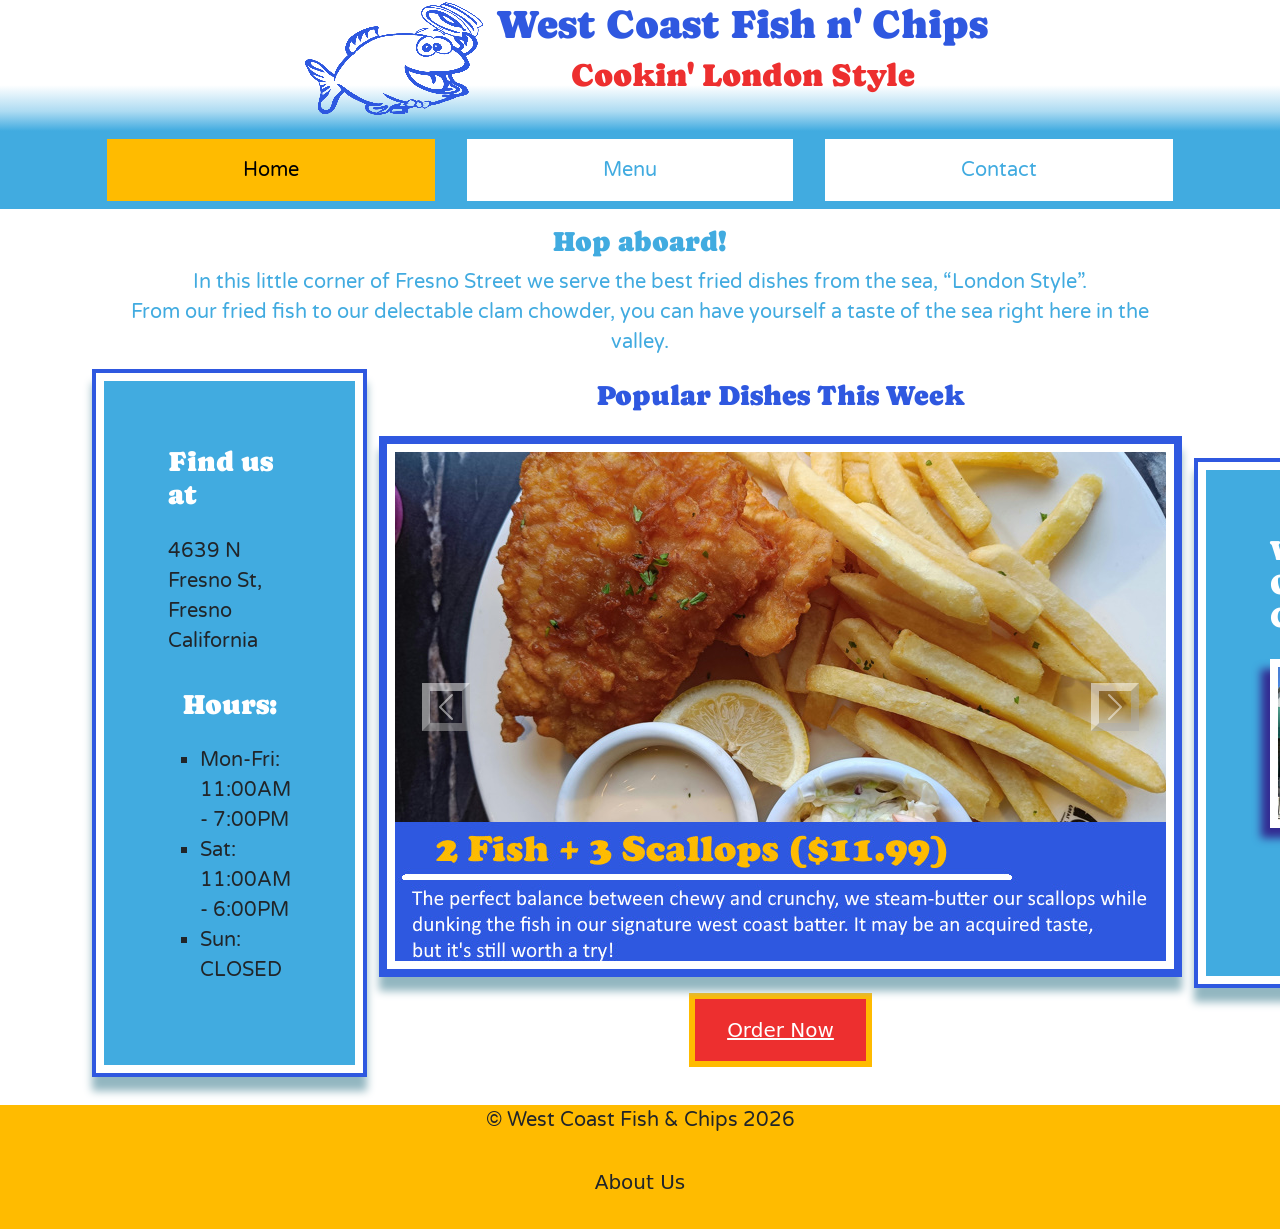
<file: index.html>
<!DOCTYPE html>
<html lang="en">
<head>
 <meta name="viewport" content="width=device-width, initial-scale=1">
  <!-- Bootstrap Style Link -->
<link href="https://cdn.jsdelivr.net/npm/bootstrap@5.3.3/dist/css/bootstrap.min.css" rel="stylesheet">
<!-- Google Font Link-->
<link rel="preconnect" href="https://fonts.googleapis.com">
<link rel="preconnect" href="https://fonts.gstatic.com" crossorigin>
<link href="https://fonts.googleapis.com/css2?family=Caprasimo&family=Varela+Round&display=swap" rel="stylesheet">
<!-- My Style Sheet -->
<link href="styles/styles_master.css" rel="stylesheet">
<link href="styles/styles_index.css" rel="stylesheet">
<title>Welcome to West Coast Fish n' Chips!</title>
</head>
<body>
<header>
<!-- Restauraunt Title-->
<img src="img/logo-sm.png" class="wcfc_fish">
<div class="wcfc_logo_title">
<h1 class="wcfc_title">West Coast Fish n' Chips</h1>
<h2 class="wcfc_sub_title">Cookin' London Style</h2>
</div>
</header>
<!-- Navigation Bar -->
<nav class="navbar navbar-expand-lg bg-body-tertiary wcfc_nav_base">
  <div class="container-fluid">
  <button class="navbar-toggler" type="button" data-bs-toggle="collapse" data-bs-target="#navbarSupportedContent" aria-controls="navbarSupportedContent" aria-expanded="false" aria-label="Toggle navigation">
      <span class="navbar-toggler-icon"></span>
    </button>
    <div class="collapse navbar-collapse wcfc_nav_container" id="navbarSupportedContent">
	<a href="#wcfc_order_btn" class="skip">Skip to Order!</a>
      <ul class="navbar-nav mb-2 mb-lg-0 wcfc_nav_select">
        <li>
          <a class="nav-link active wcfc_nav_link" href="index.html" aria-current="page">Home</a>
        </li>
        <li>
          <a class="nav-link wcfc_nav_link" href="menu.html">Menu</a>
        </li>
		<li>
          <a class="nav-link wcfc_nav_link" href="contact.html">Contact</a>
        </li>
      </ul>
    </div>
  </div>
</nav>
<!-- Welcome Message -->
<article class="wcfc_welcome">
<h3>Hop aboard!</h3>
<p>In this little corner of Fresno Street we serve the best fried dishes from the sea, “London Style”.<br>
From our fried fish to our delectable clam chowder, you can have yourself a taste of the sea right here in the valley.
</p>
</article>
<!-- Main, with flex control -->
<main class="wcfc_index_flex">
<!-- Hours -->
<section class="wcfc_side_info">
<h3 class="wcfc_side_heading">Find us at</h3>
<p>4639 N Fresno St, Fresno California</p>
<h3 class="wcfc_side_heading">Hours:</h3>
<ul>
<li>Mon-Fri: 11:00AM - 7:00PM</li>
<li>Sat: 11:00AM - 6:00PM</li>
<li>Sun: CLOSED</li>
</ul>
</section>
<!-- Food Preview Carousel -->
<section class="wcfc_preview">
<h3>Popular Dishes This Week</h3>
<div id="carouselExampleCaptions" class="carousel slide wcfc_carousel_base">
  <div class="carousel-inner wcfc_carousel">
    <div class="carousel-item active">
	<!-- Food Thumbnail 1 -->
      <img src="img/index-fish.jpg" class="wcfc_img_preview" loading="lazy" alt="A platter of one fried fish, with fries and condiments on the side.">
    </div>
    <div class="carousel-item">
		<!-- Food Thumbnail 2 -->
      <img src="img/index-shrimp.jpg" class="wcfc_img_preview" loading="lazy" alt="A paper plate of various fried curled shrimps with fries and condiments">
    </div>
    <div class="carousel-item">
		<!-- Food Thumbnail 3 -->
      <img src="img/index-chowder.jpg" class="wcfc_img_preview" loading="lazy" alt="Closeup of a bread bowl filled with a clam chowder broth">
    </div>
  </div>
  <button class="carousel-control-prev" type="button" data-bs-target="#carouselExampleCaptions" data-bs-slide="prev">
    <span class="carousel-control-prev-icon wcfc_carousel_button" aria-hidden="true"></span>
    <span class="visually-hidden">Previous</span>
  </button>
  <button class="carousel-control-next" type="button" data-bs-target="#carouselExampleCaptions" data-bs-slide="next">
    <span class="carousel-control-next-icon wcfc_carousel_button" aria-hidden="true"></span>
    <span class="visually-hidden">Next</span>
  </button>
</div>
<!-- Order Button -->
<div class="d-flex justify-content-center">
<a class="wcfc_primary_btn" id="wcfc_order_btn" href="https://www.ubereats.com/store/west-coast-fish-n-chips/BEp4804iTOW16O578aSQXQ">Order Now</a>
</div>
</section>
<!-- Clovis Site Redirect -->
<section class="wcfc_side_clovis">
<h3 class="wcfc_side_heading">We're Also Open On Clovis!</h3>
<img src="img/location-clovis.jpg" loading="lazy" class="d-block" alt="The exterior of the Fresno Clovis restaurant with an outdoor dining area.">
<button onclick="visitClovis()" class="wcfc_secondary_btn">Visit Us</button>
</section>
</main>
<footer class="wcfc_footer">
<p class="wcfc_copyright">© West Coast Fish & Chips 2026</p>
<div class="wcfc_nav_container">
<a class="nav-link wcfc_footer_link" href="about.html" aria-current="page">About Us</a>
</div>
</footer>
</body>
<script src="https://cdn.jsdelivr.net/npm/bootstrap@5.3.3/dist/js/bootstrap.bundle.min.js"></script>
<script src="script.js"></script>
</html>
</file>
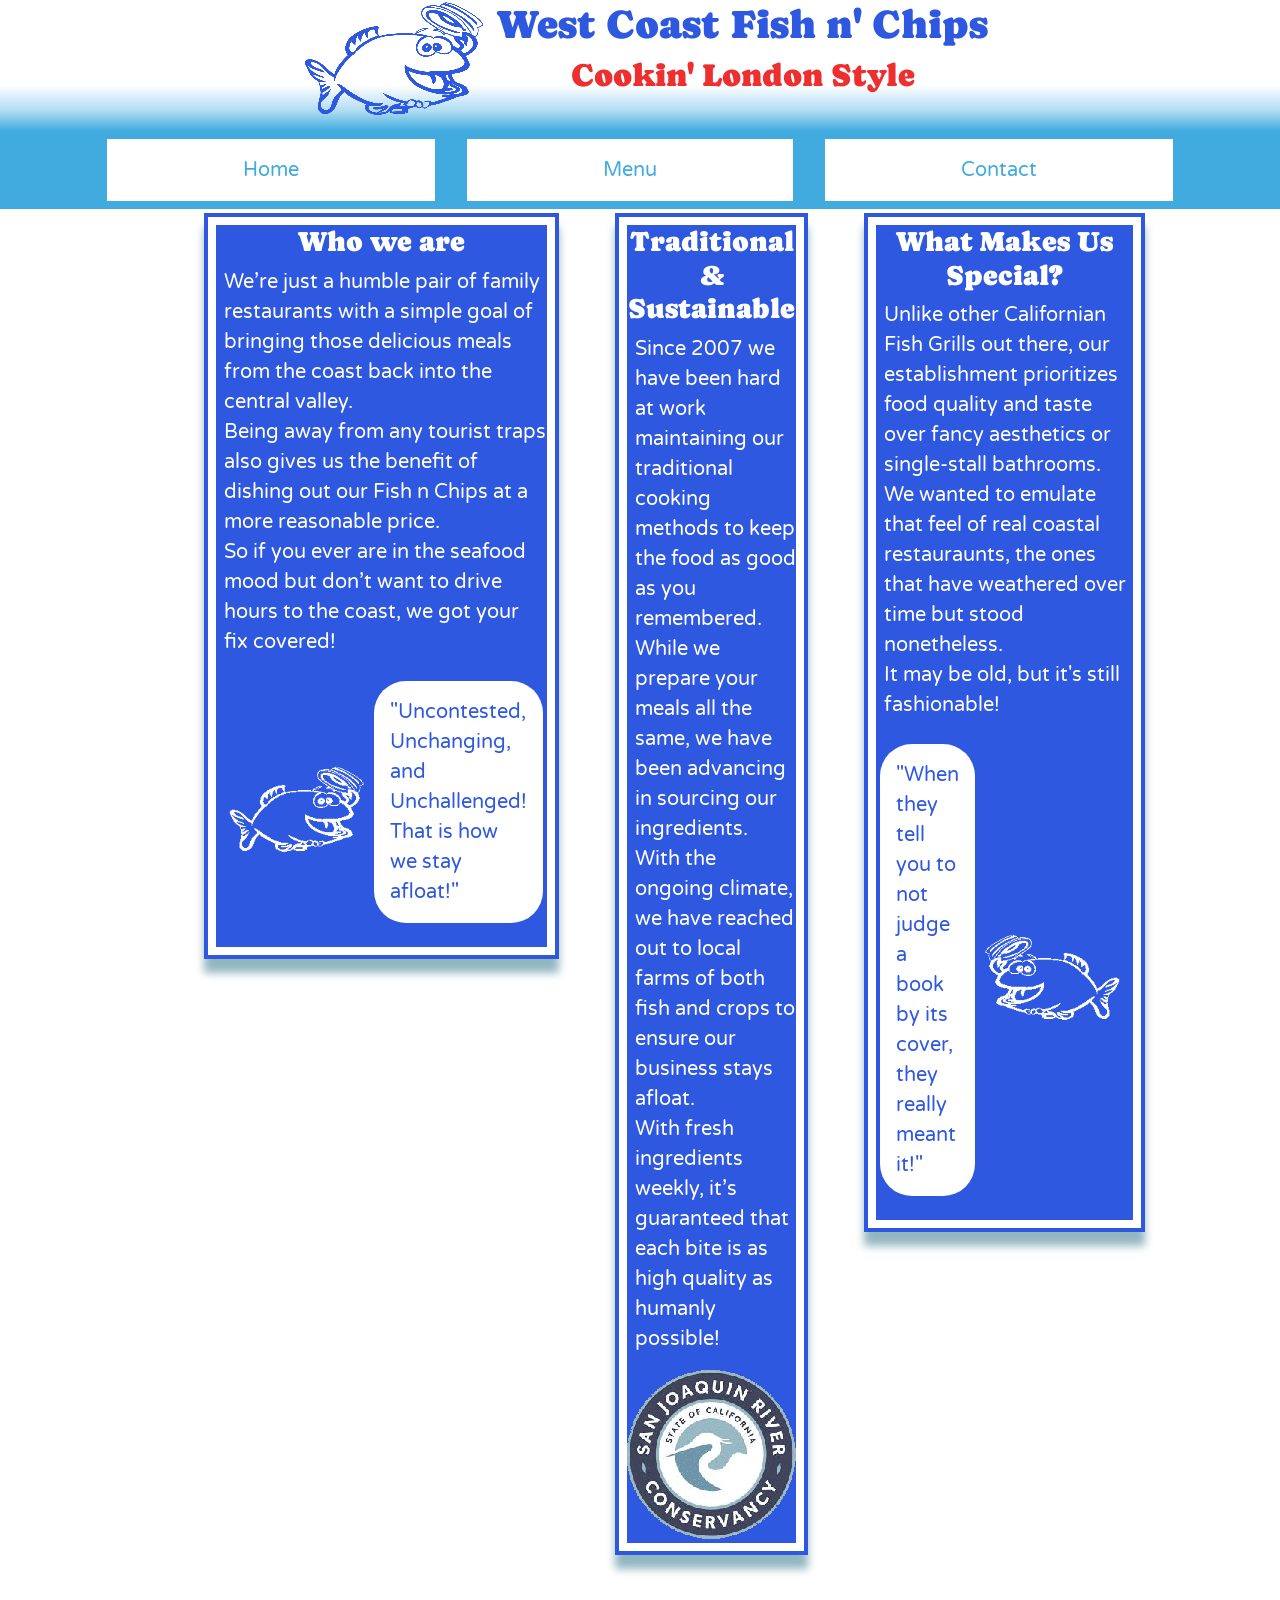
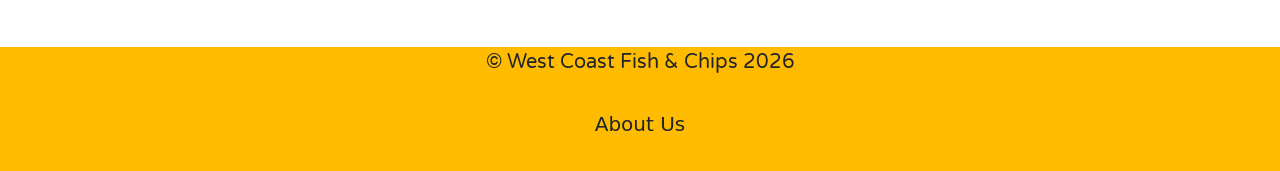
<file: about.html>
<!DOCTYPE html>
<html lang="en">
<head>
 <meta name="viewport" content="width=device-width, initial-scale=1">
  <!-- Bootstrap Style Link -->
<link href="https://cdn.jsdelivr.net/npm/bootstrap@5.3.3/dist/css/bootstrap.min.css" rel="stylesheet">
<!-- Google Font Link-->
<link rel="preconnect" href="https://fonts.googleapis.com">
<link rel="preconnect" href="https://fonts.gstatic.com" crossorigin>
<link href="https://fonts.googleapis.com/css2?family=Caprasimo&family=Varela+Round&display=swap" rel="stylesheet">
<!-- My Style Sheet -->
<link href="styles/styles_master.css" rel="stylesheet">
<link href="styles/styles_about.css" rel="stylesheet">
<title>About West Coast Fish & Chips</title>
</head>
<body>
<header>
<!-- Restauraunt Title-->
<img src="img/logo-sm.png" class="wcfc_fish">
<div class="wcfc_logo_title">
<h1 class="wcfc_title">West Coast Fish n' Chips</h1>
<h2 class="wcfc_sub_title">Cookin' London Style</h2>
</div>
</header>
<!-- Navigation Bar -->
<nav class="navbar navbar-expand-lg bg-body-tertiary wcfc_nav_base">
  <div class="container-fluid">
  <button class="navbar-toggler" type="button" data-bs-toggle="collapse" data-bs-target="#navbarSupportedContent" aria-controls="navbarSupportedContent" aria-expanded="false" aria-label="Toggle navigation">
      <span class="navbar-toggler-icon"></span>
    </button>
    <div class="collapse navbar-collapse wcfc_nav_container" id="navbarSupportedContent">
      <ul class="navbar-nav mb-2 mb-lg-0 wcfc_nav_select">
        <li>
          <a class="nav-link wcfc_nav_link" href="index.html">Home</a>
        </li>
        <li>
          <a class="nav-link wcfc_nav_link" href="menu.html">Menu</a>
        </li>
		<li>
          <a class="nav-link wcfc_nav_link" href="contact.html">Contact</a>
        </li>
      </ul>
    </div>
  </div>
</nav>
<main class="wcfc_about_flex">
<!-- Who we are -->
<section class="wcfc_info_card">
<h3>Who we are</h3>
<div class="wcfc_info_desc">
<p>We’re just a humble pair of family restaurants with a simple goal of bringing those delicious meals from the coast back into the central valley.<br> Being away from any tourist traps also gives us the benefit of dishing out our Fish n Chips at a more reasonable price.<br>
So if you ever are in the seafood mood but don’t want to drive hours to the coast, we got your fix covered!</p>
</div>
<div class="wcfc_fish_who">
<img src="img/logo-ab.png" loading="lazy" alt="West Coast Bass Talking">
<p>"Uncontested, Unchanging, and Unchallenged!<br> That is how we stay afloat!"</p>
</div>
</section>
<!-- Traditional -->
<section class="wcfc_info_card">
<h3>Traditional & Sustainable</h3>
<div class="wcfc_info_desc">
<p>Since 2007 we have been hard at work maintaining our traditional cooking methods to keep the food as good as you remembered.<br> While we prepare your meals all the same, we have been advancing in sourcing our ingredients.<br>
With the ongoing climate, we have reached out to local farms of both fish and crops to ensure our business stays afloat.<br> With fresh ingredients weekly, it’s guaranteed that each bite is as high quality as humanly possible!</p>
</div>
<img src="img/about-conserve.png" class="wcfc_about_conserve" alt="San Joaquin River Conservation Logo">
</section>
<!-- Special -->
<section class="wcfc_info_card">
<h3>What Makes Us Special?</h3>
<div class="wcfc_info_desc">
<p>Unlike other Californian Fish Grills out there, our establishment prioritizes food quality and taste over fancy aesthetics or single-stall bathrooms.<br>
We wanted to emulate that feel of real coastal restauraunts, the ones that have weathered over time but stood nonetheless.<br> It may be old, but it's still fashionable!</p>
</div>
<div class="wcfc_fish_what">
<p>"When they tell you to not judge a book by its cover, they really meant it!"</p>
<img src="img/logo-ab.png" loading="lazy" alt="West Coast Bass Talking">
</div>
</section>
</main>
<footer class="wcfc_footer">
<p class="wcfc_copyright">© West Coast Fish & Chips 2026</p>
<div class="wcfc_nav_container">
<a class="nav-link wcfc_footer_link" href="#" aria-current="page">About Us</a>
</div>
</footer>
</body>
<script src="https://cdn.jsdelivr.net/npm/bootstrap@5.3.3/dist/js/bootstrap.bundle.min.js">
</script>
</html>
</file>
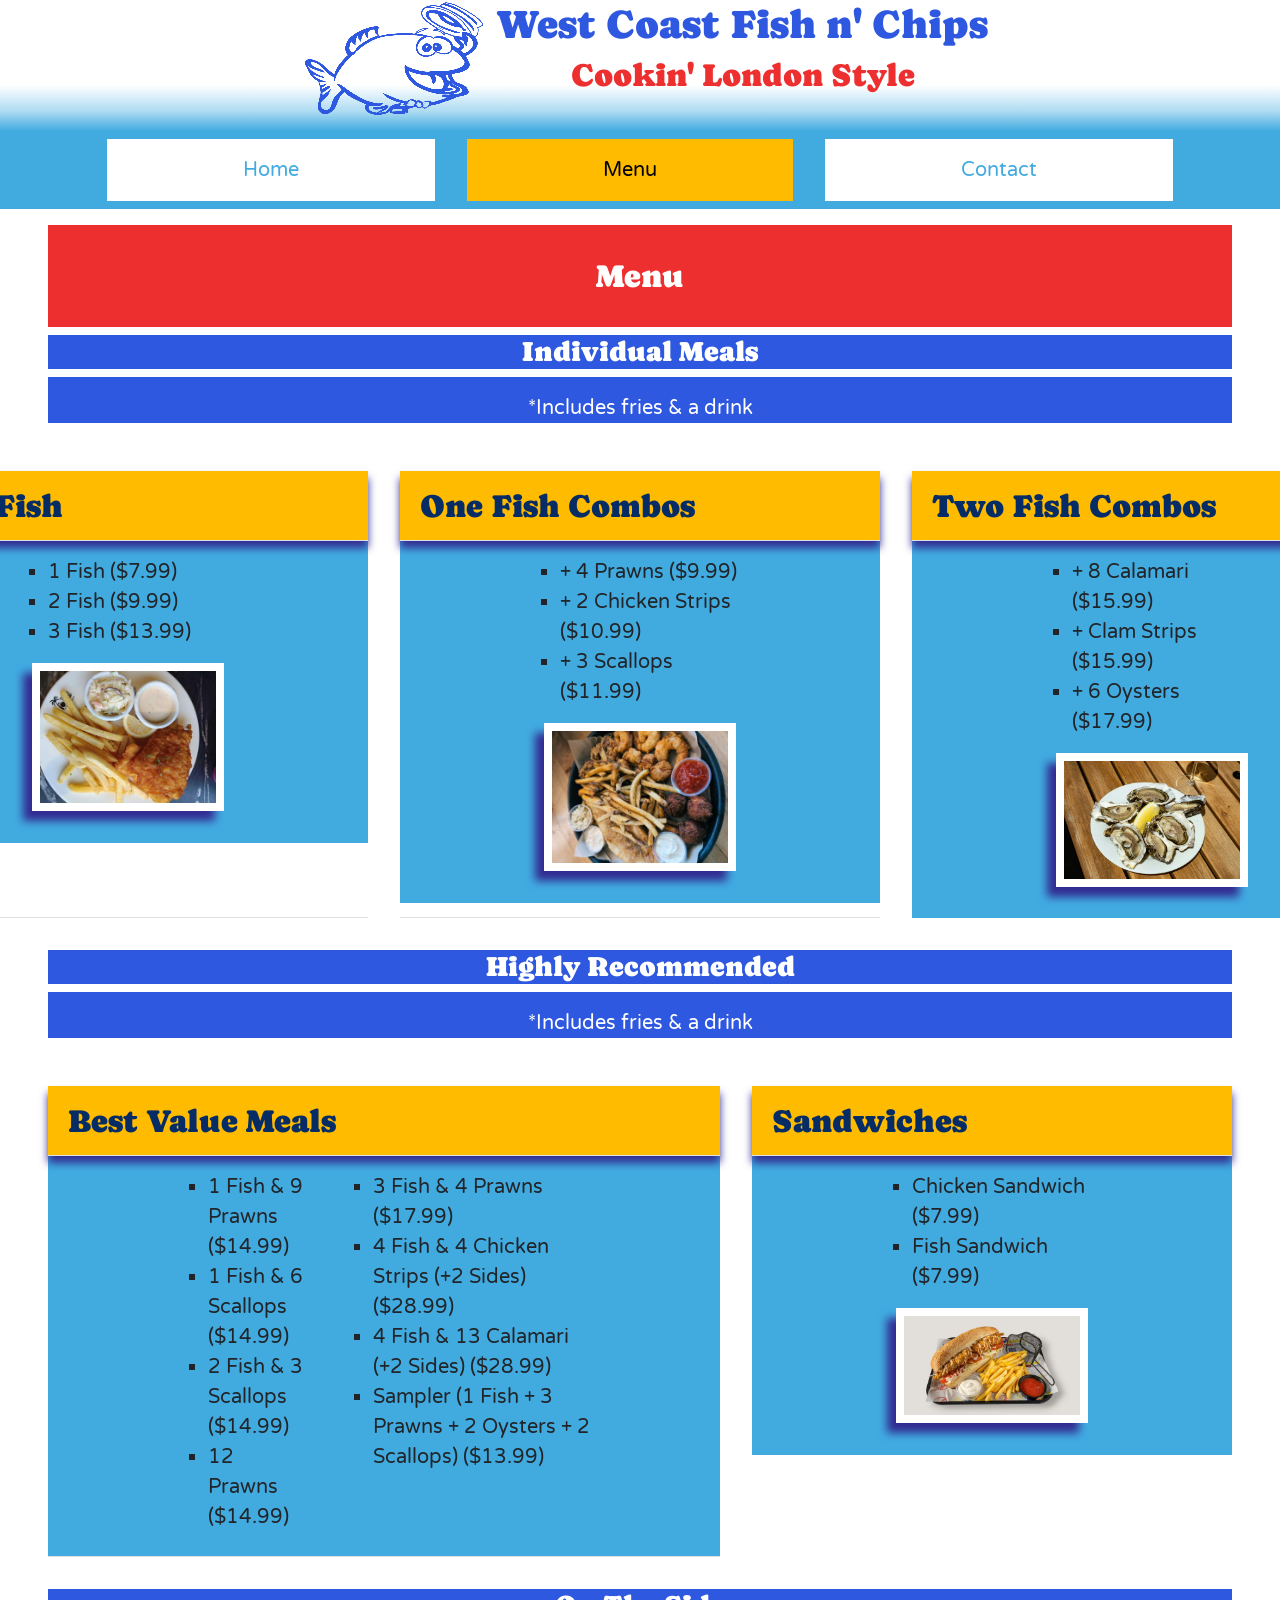
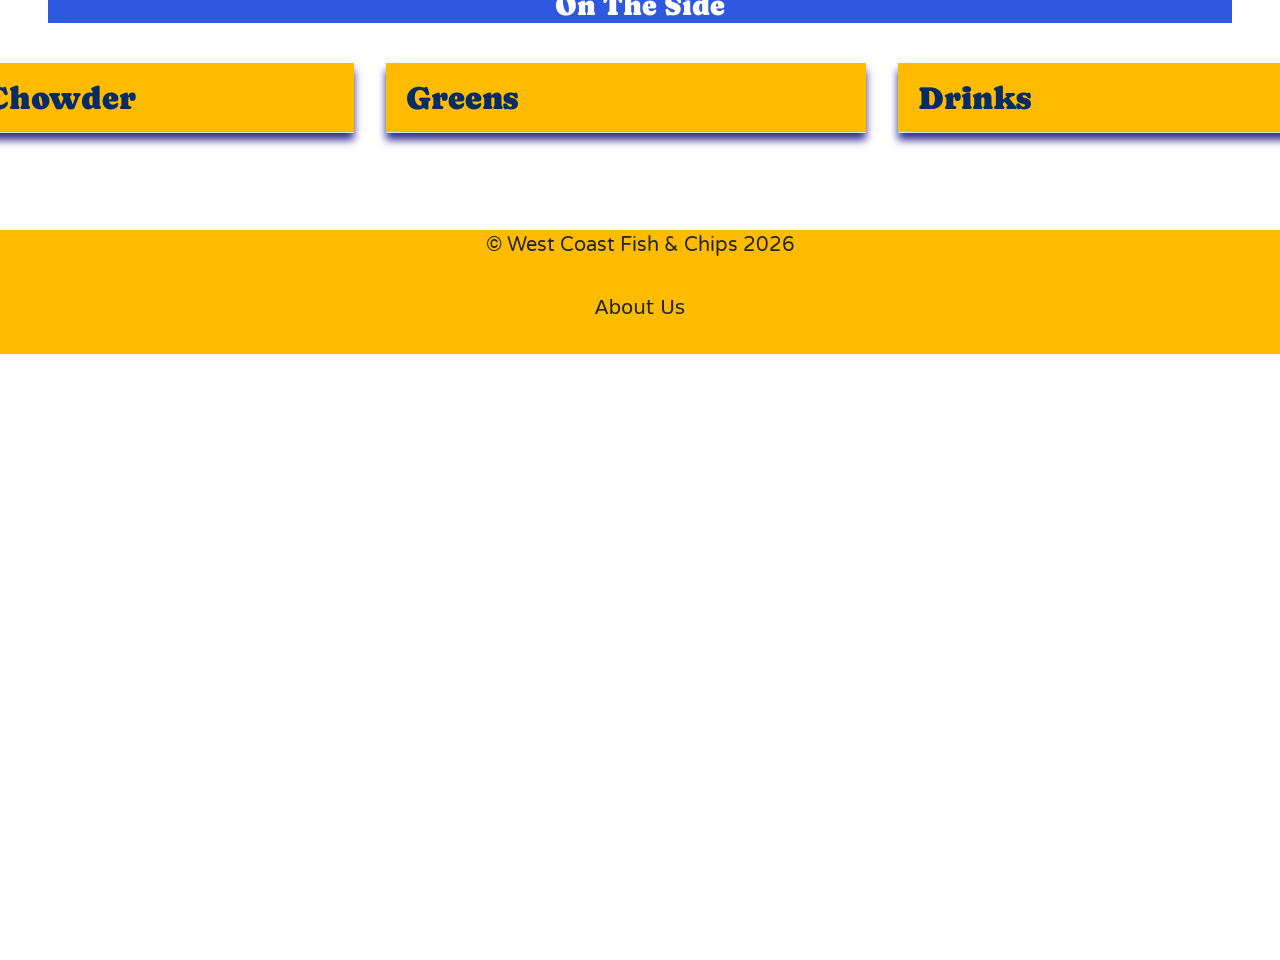
<file: menu.html>
<!DOCTYPE html>
<html lang="en">
<head>
 <meta name="viewport" content="width=device-width, initial-scale=1">
  <!-- Bootstrap Style Link -->
<link href="https://cdn.jsdelivr.net/npm/bootstrap@5.3.3/dist/css/bootstrap.min.css" rel="stylesheet">
<!-- Google Font Link-->
<link rel="preconnect" href="https://fonts.googleapis.com">
<link rel="preconnect" href="https://fonts.gstatic.com" crossorigin>
<link href="https://fonts.googleapis.com/css2?family=Caprasimo&family=Varela+Round&display=swap" rel="stylesheet">
<!-- My Style Sheet -->
<link href="styles/styles_master.css" rel="stylesheet">
<link href="styles/styles_menu.css" rel="stylesheet">
<title>Our Menu</title>
</head>
<body>
<header>
<!-- Restauraunt Title-->
<img src="img/logo-sm.png" class="wcfc_fish">
<div class="wcfc_logo_title">
<h1 class="wcfc_title">West Coast Fish n' Chips</h1>
<h2 class="wcfc_sub_title">Cookin' London Style</h2>
</div>
</header>
<!-- Navigation Bar -->
<nav class="navbar navbar-expand-lg bg-body-tertiary wcfc_nav_base">
  <div class="container-fluid">
  <button class="navbar-toggler" type="button" data-bs-toggle="collapse" data-bs-target="#navbarSupportedContent" aria-controls="navbarSupportedContent" aria-expanded="false" aria-label="Toggle navigation">
      <span class="navbar-toggler-icon"></span>
    </button>
    <div class="collapse navbar-collapse wcfc_nav_container" id="navbarSupportedContent">
      <ul class="navbar-nav mb-2 mb-lg-0 wcfc_nav_select">
        <li>
          <a class="nav-link wcfc_nav_link" href="index.html">Home</a>
        </li>
        <li>
          <a class="nav-link active wcfc_nav_link" href="menu.html" aria-current="page">Menu</a>
        </li>
		<li>
          <a class="nav-link wcfc_nav_link" href="contact.html">Contact</a>
        </li>
      </ul>
    </div>
  </div>
</nav>
<main class="wcfc_menu_flex">
<section class="wcfc_menu_header">
<h2 class="wcfc_head_primary_label">Menu</h2>
<!-- Individual Meals Header -->
<h3 class="wcfc_head_label">Individual Meals</h3>
<p class="wcfc_inline_note">*Includes fries & a drink</p>
</section>
<!-- Individual Section-->
<section class="wcfc_menu_indie">
<div class="accordion accordion-flush" id="wcfc_menu_indi_accordion">
  <div class="accordion-item">
    <h3 class="accordion-header">
      <button tabindex="-1" class="accordion-button collapsed wcfc_accordion_label" type="button" data-bs-toggle="collapse" data-bs-target="#flush-collapseOne" aria-expanded="false" aria-controls="flush-collapseOne">
        Only Fish
      </button>
    </h3>
    <div id="flush-collapseOne" class="accordion-collapse collapse">
      <div class="accordion-body">
	  	<ul>
			<li>1 Fish ($7.99)</li>
			<li>2 Fish ($9.99)</li>
			<li>3 Fish ($13.99)</li>
		</ul>
		<img src="img/preview-fish.jpg" loading="lazy" class="d-block wcfc_menu_img" alt="A platter of one fried fish, with fries and condiments on the side.">
	  </div>
    </div>
  </div>
  <div class="accordion-item">
    <h3 class="accordion-header">
      <button tabindex="-1" class="accordion-button collapsed wcfc_accordion_label" type="button" data-bs-toggle="collapse" data-bs-target="#flush-collapseTwo" aria-expanded="false" aria-controls="flush-collapseTwo">
        One Fish Combos
      </button>
    </h3>
    <div id="flush-collapseTwo" class="accordion-collapse collapse">
      <div class="accordion-body">
		<ul>
			<li>+ 4 Prawns ($9.99)</li>
			<li>+ 2 Chicken Strips ($10.99)</li>
			<li>+ 3 Scallops ($11.99)</li>
		</ul>
		<img src="img/menu-fish-shrimp.jpg" loading="lazy" class="d-block wcfc_menu_img" alt="A platter of one fried fish and a bunch of fried shrimp with sides and condiments">
	  </div>
    </div>
  </div>
  <div class="accordion-item">
    <h3 class="accordion-header">
      <button tabindex="-1" class="accordion-button collapsed wcfc_accordion_label" type="button" data-bs-toggle="collapse" data-bs-target="#flush-collapseThree" aria-expanded="false" aria-controls="flush-collapseThree">
        Two Fish Combos
      </button>
    </h3>
    <div id="flush-collapseThree" class="accordion-collapse collapse">
      <div class="accordion-body">
	<ul>
		<li>+ 8 Calamari ($15.99)</li>
		<li>+ Clam Strips ($15.99)</li>
		<li>+ 6 Oysters ($17.99)</li>
	</ul>
	<img src="img/menu-oyster.jpg" loading="lazy" class="d-block wcfc_menu_img" alt="A couple of oysters prepared on a platter. Missing the 2 fried fish.">

	  </div>
    </div>
  </div>
</div>
</section>
<section>
<!-- Best Value & Sandwich Header-->
<h3 class="wcfc_head_label">Highly Recommended</h3>
<p class="wcfc_inline_note">*Includes fries & a drink</p>
</section>
<section class="wcfc_menu_bvs">
<!-- Best Value& Sandwich Section-->
<div class="accordion accordion-flush" id="wcfc_menu_hrec_accordion">
  <div class="accordion-item">
    <h3 class="accordion-header">
      <button tabindex="-1" class="accordion-button collapsed wcfc_accordion_label" type="button" data-bs-toggle="collapse" data-bs-target="#flush-collapseFour" aria-expanded="false" aria-controls="flush-collapseOne">
        Best Value Meals
      </button>
    </h3>
    <div id="flush-collapseFour" class="accordion-collapse collapse">
      <div class="accordion-body">
	  <div class="wcfc_menu_accord_flex">
	  <ul>
<li>1 Fish & 9 Prawns ($14.99)</li>
<li>1 Fish & 6 Scallops ($14.99)</li>
<li>2 Fish & 3 Scallops ($14.99)</li>
<li>12 Prawns ($14.99)</li>
</ul>
<ul>
<li>3 Fish & 4 Prawns ($17.99)</li>
<li>4 Fish & 4 Chicken Strips (+2 Sides) ($28.99)</li>
<li>4 Fish & 13 Calamari (+2 Sides) ($28.99)</li>
<li>Sampler (1 Fish + 3 Prawns + 2 Oysters + 2 Scallops) ($13.99)</li>
</ul>
</div>
	  </div>
    </div>
  </div>
  <div class="accordion-item wcfc_menu_sandwich">
    <h3 class="accordion-header">
      <button tabindex="-1" class="accordion-button collapsed wcfc_accordion_label" type="button" data-bs-toggle="collapse" data-bs-target="#flush-collapseFive" aria-expanded="false" aria-controls="flush-collapseTwo">
        Sandwiches
      </button>
    </h3>
    <div id="flush-collapseFive" class="accordion-collapse collapse">
      <div class="accordion-body">
		<ul>
<li>Chicken Sandwich ($7.99)</li>
<li>Fish Sandwich ($7.99)</li>
</ul>
<img src="img/menu-chicken-sandwich.jpg" loading="lazy" class="d-block wcfc_menu_img" alt="A chicken sandwich accompanied by fries and condiments">
	  </div>
    </div>
  </div>
</div>
</section>
<h3 class="wcfc_head_label">On The Side</h3>
<section class="d-flex flex-row justify-content-center wcfc_menu_co">
<!-- Side Order Section (New) -->
<div class="accordion accordion-flush" id="wcfc_menu_other_accordion">
  <div class="accordion-item">
    <h3 class="accordion-header">
      <button tabindex="-1" class="accordion-button collapsed wcfc_accordion_label" type="button" data-bs-toggle="collapse" data-bs-target="#flush-collapseSix" aria-expanded="false" aria-controls="flush-collapseOne">
        Clam Chowder
      </button>
    </h3>
    <div id="flush-collapseSix" class="accordion-collapse collapse">
      <div class="accordion-body">
	  <div class="wcfc_menu_chowder_flex">
	  <ul>
<li>Small Cup ($5.99)</li>
<li>Medium Cup ($6.99)</li>
<li>Large Cup ($7.99)</li>
<li>Bread Bowl ($12.99)</li>
</ul>
<img src="img/menu-chowder.jpg" loading="lazy" class="d-block wcfc_menu_img" alt="Closeup of a bread bowl filled with a clam chowder broth">
</div>
	  </div>
    </div>
  </div>
  <div class="accordion-item wcfc_menu_greens">
    <h3 class="accordion-header">
      <button tabindex="-1" class="accordion-button collapsed wcfc_accordion_label" type="button" data-bs-toggle="collapse" data-bs-target="#flush-collapseSeven" aria-expanded="false" aria-controls="flush-collapseTwo">
        Greens
      </button>
    </h3>
    <div id="flush-collapseSeven" class="accordion-collapse collapse">
      <div class="accordion-body">
<ul>
<li>Onion Ring & Zucchini ($4.99)</li>
<li>Pickle Fries ($4.99)</li>
<li>Okra ($4.99)</li>
<li>Vegetable Combo ($12.99)</li>
</ul>
<img src="img/menu-veg-combo.jpg" loading="lazy" class="d-block wcfc_menu_img" alt="A salad bowl of assorted vegetables">
	  </div>
    </div>
  </div>
    <div class="accordion-item wcfc_menu_drinks">
    <h3 class="accordion-header">
      <button tabindex="-1" class="accordion-button collapsed wcfc_accordion_label" type="button" data-bs-toggle="collapse" data-bs-target="#flush-collapseEight" aria-expanded="false" aria-controls="flush-collapseOne">
        Drinks
      </button>
    </h3>
    <div id="flush-collapseEight" class="accordion-collapse collapse">
      <div class="accordion-body wcfc_menu_drink_flex">
	<div class="wcfc_menu_drink_soda">
	  <h3>Sodas ($1.50 Each)</h3>
	<ul>
		<li>Dr Pepper</li>
		<li>Fanta</li>
		<li>Starry</li>
		<li>Barq's Root Beer</li>
		<li>Pepsi</li>
		<li>Coca Cola</li>
		<li>Squirt</li>
	</ul>
</div>
<div class="wcfc_menu_drink_beer">
<h3>Alcohol ($6.66 Each)</h3>
<ul>
<li>Bud Light</li>
<li>Corona</li>
<li>Heineken</li>
</ul>
</div>
	  </div>
    </div>
  </div>
</div>
</section>
</main>
<footer class="wcfc_footer">
<p class="wcfc_copyright">© West Coast Fish & Chips 2026</p>
<div class="wcfc_nav_container">
<a class="nav-link wcfc_footer_link" href="about.html" aria-current="page">About Us</a>
</div>
</footer>
</body>
<script src="https://cdn.jsdelivr.net/npm/bootstrap@5.3.3/dist/js/bootstrap.bundle.min.js"></script>
<script src="script.js"></script>
</html>
</file>
<file: styles/styles_master.css>
/* This style sheet handles navigation, footer, and the most recurring elements throughout the pages */
/*General*/

h1, h2, h3 {
	font-family: "Caprasimo";
}
p, li {
	font-family: "Varela Round";
	font-size: 20px;
}

ul {
list-style-type: square;
}

/* Logo */
header {
	font-family: "Caprasimo";
	background: linear-gradient(180deg,rgba(255, 255, 255, 1) 65%, rgba(173, 219, 242, 1) 85%, rgba(65, 171, 224, 1) 100%);
	display: flex;
	flex-direction: row;
	justify-content: center;
	padding-bottom: 1rem;
}

.wcfc_logo_title {
	display: flex;
	flex-direction: column;
		text-align: center;
}

.wcfc_title {
	color: #2F58E0;
}

.wcfc_sub_title {
	color: #ED2F2F;
}

/* Navigation */
.wcfc_nav_base {
	background-color: #41ABE0 !important;
	--bs-navbar-nav-link-padding-x: 8.5rem;
}

.wcfc_nav_container {
	display: flex;
	justify-content: center;
	gap: 16px;
}

.wcfc_nav_select {
	display: flex;
	gap: 32px;
	list-style: none;
}

.navbar-toggler-icon {
    --bs-navbar-toggler-icon-bg: url("data:image/svg+xml,%3csvg xmlns='http://www.w3.org/2000/svg' viewBox='0 0 30 30'%3e%3cpath stroke='rgba%28255, 255, 255, 0.75%29' stroke-linecap='round' stroke-miterlimit='10' stroke-width='2' d='M4 7h22M4 15h22M4 23h22'/%3e%3c/svg%3e")
}

.navbar-toggler {
	border: 2px solid white;
}

/* Navigation Button n States */
.wcfc_nav_link {
	background-color: white !important;
	color: #41ABE0;
	padding: 1rem 8rem;
	font-size: 20px;
	gap: 16px;
	transition: all 0.3s ease;
}

.wcfc_nav_link:hover {
	background-color: #e3e3e3 !important;
}

.wcfc_nav_link:focus-visible {
	border: 8px solid #ED2F2F;
}

.wcfc_nav_link:active {
	background-color: #858585 !important;
	color: white
}

.wcfc_nav_link[aria-current="page"] {
	background-color: #FFBB00 !important;
	color: black;
}

.wcfc_nav_link[aria-current="page"]:hover {
	background-color: #ffde82 !important;
}

.wcfc_nav_link[aria-current="page"]:active {
	background-color: #d99100 !important;
}

/* Primary Button */
.wcfc_primary_btn {
	background-color: #ED2F2F;
	border: 6px solid #FFBB00;
	color: white;
	padding: 1rem 2rem;
	transition: all 0.3s ease;
	font-size: 20px;
}

.wcfc_primary_btn:focus-visible {
	border: 8px solid black;
}

.wcfc_primary_btn:hover {
	background-color: #f77272;
}

.wcfc_primary_btn:active {
	background-color: #07b504;
	border: 6px solid red;
}

.wcfc_secondary_btn {
	background-color: white;
	border: 6px solid #FFBB00;
	transition: all 0.3s ease;
	padding: 1rem 2rem;
}

.wcfc_secondary_btn:hover {
	background-color: #e3e3e3;
}

.wcfc_secondary_btn:active {
	background-color: #858585;
	color: white;
}

.wcfc_secondary_btn:focus-visible {
	border: 8px solid black;
}

/* Footer */
.wcfc_footer {
	background-color: #FFBB00;
	text-align: center;
   left: 0;
   bottom: 0;
   width: 100%;
}

/* Footer Button n States */

.wcfc_footer_link {
	/*background-color: #41ABE0;*/
	padding: 1rem 2rem;
	margin-bottom: 1rem;
	transition: all 0.3s ease;
	font-size: 20px;
}

.wcfc_footer_link:hover {
	text-decoration: underline;
}

.wcfc_footer_link:focus-visible {
	color: #ED2F2F;
	font-weight: bold;
	font-size: 35px;
	text-decoration: underline;
}

/* Media Queries */
@media (max-width: 768px) {
	.wcfc_nav_select {
		margin-top: 8px;
		margin-left: 0vw;
		justify-content: center;
	}
}
</file>
<file: styles/styles_index.css>
/* This stylesheet handles elements EXCLUSIVE to index.html */

/* Headings */
.wcfc_side_heading {
	color: white;
}

h3 {
	color: #2F58E0;
}

/* Skip */
.skip {
  position: absolute;
  left: -10000px;
  width: 1px;
  height: 1px;
  overflow: hidden;
  background-color: #ED2F2F;
  font-size: 1.5rem;
  	transition: all 0.3s ease;
}

.skip:focus {
  position: static;
  width: 16rem;
  height: 3rem;
  outline: 0.5rem solid #FFBB00;
  color: white;
  text-align: center;
}

/* Welcome Message */
.wcfc_welcome {
	text-align: center;
	margin: 1rem 8rem 1rem;
	color: #41ABE0;
}

.wcfc_welcome > h3 {
	color: inherit;
}

/* Main Section */
.wcfc_index_flex {
	display: flex;
	flex-direction: row;
	gap: 1.5rem;
	align-items: center;
	margin: 1rem 6rem 2rem;
}

/* Side cards - General */
.wcfc_side_clovis, .wcfc_side_info {
	background-color: #41ABE0;
}

.wcfc_side_info, .wcfc_side_clovis {
	padding: 4rem 4rem;
	align-items: center;
	display: flex;
	flex-direction: column;
	gap: 1rem;
	outline: 4px solid #2F58E0;
	border: 8px solid white;
	filter: drop-shadow(0px 14px 4px #92b6c0);
}

.wcfc_side_clovis > img {
	border: 8px solid white;
	filter: drop-shadow(-9px 10px 4px #322b91);
}

/* Preview Carousel */

.wcfc_preview {
		display: flex;
	flex-direction: column;
	gap: 1.5rem;
}

.wcfc_preview > h3 {
	text-align: center;
}

.wcfc_carousel { /* It's IMPORTANT that both the carousel and the images use the same dimensions, otherwise the whole thing would change when sliding to the next image*/
	width: 787px;
	height: 525px;
	outline: 8px solid #2F58E0;
	border: 8px solid white;
	filter: drop-shadow(0px 14px 4px #92b6c0);
	/*width: 590px;
	height: 394px;*/
}

.wcfc_carousel_button {
	outline: 8px outset white;
}

.carousel-control-prev:focus-visible, .carousel-control-next:focus-visible {
	background-color: rgba(237, 47, 47, 0.5);
}

.wcfc_img_preview {
	width: 787px;
	height: 525px;
	/*width: 590px;
	height: 394px;*/
}

body .wcfc_img_preview_caption {
	color: #2F58E0;
	background-color: white;
	font-size: 20px !important;
	padding-top: 0rem;
	padding-bottom: 0rem;
	outline: 4px solid #2F58E0;
}

/* Side Card - Clovis */

.wcfc_side_clovis > img {
	/*width: 300px;
	height: 225px;*/
	width: 225px;
	height: 169px;
}

/* Media Queries */
@media (max-width: 1210px) {
	.wcfc_welcome {
		margin: 1rem 2rem 1rem;
	}
	
	.wcfc_index_flex {
		display: flex;
		flex-direction: column;
		margin: 1rem 2rem 0.5rem;
	}
	
	.wcfc_carousel {
		width: 787px;
		height: 525px;
	}
	
	.wcfc_img_preview {
		width: 787px;
		height: 525px;
	}
	
	body .wcfc_img_preview_caption {
		font-size: 12px !important;
		background-color: white;
		color: #2F58E0;
		text-shadow: none;
		padding-top: 0rem;
		padding-bottom: 0rem;
		outline: 4px solid #2F58E0;
	}
	
	.wcfc_side_info {
	padding: 1rem 1rem;
	flex-direction: column;
	text-align: center;
	}
	
	.wcfc_side_clovis {
		padding: 1rem 1rem;
		text-align: center;
		margin-bottom: 1rem;
	}
	
	.wcfc_mobile_hide {
		display: none;
	}
}

@media (max-width: 834px) {
	.wcfc_carousel {
		width: 394px;
		height: 263px;
	}
	
	.wcfc_img_preview {
		width: 394px;
		height: 263px;
	}
}
</file>
<file: styles/styles_about.css>
/* This is the stylesheet for the about section*/

.wcfc_about_flex {
	display: flex;
	flex-direction: row;
	gap: 2rem;
	margin: auto 12rem; /* Will change with media query */
	padding-bottom: 6rem;
}

.wcfc_info_card {
	display: flex;
	flex-direction: column;
	background-color: #2F58E0;
	color: white;
	margin: 0.5rem 1rem auto 1rem;
	align-items: center;
	filter: drop-shadow(0px 14px 4px #92b6c0);
		outline: 4px solid #2F58E0;
	border: 8px solid white;
}

.wcfc_fish_who, .wcfc_fish_what {
	display: flex;
	flex-direction: row;
	justify-content: center;
	align-items: center;
	padding: 0.5rem 0.25rem;
}

.wcfc_fish_who > p, .wcfc_fish_what > p {
	background-color: white;
	color: #2F58E0;
	border-radius: 2rem;
	padding: 1rem;
}

.wcfc_fish_who > img, .wcfc_fish_what > img {
	width: 154px;
	height: 88px;
}

.wcfc_fish_what > img {
	transform: scaleX(-1);
}

.wcfc_about_conserve {
	padding-bottom: 4px;
}

.wcfc_info_card > h3 {
	color: white;
	text-align: center;
}

.wcfc_info_desc {
	margin-left: 8px;
}

/* Media Queries */
@media (max-width: 1210px) {
	.wcfc_about_flex {
		flex-direction: column;
		gap: 1rem;
		margin: auto 3rem;
		padding-bottom: 3rem;
	}

.wcfc_fish_who, .wcfc_fish_what {
	padding: 0.25rem 0.1rem;
}
	
	.wcfc_fish_who > p, .wcfc_fish_what > p {
	padding: 1rem;
}

.wcfc_fish_who > img, .wcfc_fish_what > img {
	width: 120px;
	height: 66px;
}
}
</file>
<file: styles/styles_menu.css>
/* Menu Page - Only applies to menu.html */
/* Main Flexbox */
.wcfc_menu_flex {
	display: flex;
	flex-direction: column;
	gap: 2rem;
	margin: 1rem 3rem auto; /* Will change with media query */
	padding-bottom: 6rem;
}

/* Accordions */
.accordion {
	--bs-accordion-body-padding-x: 8rem;
}

.wcfc_accordion_label {
	font-size: 2rem;
}

.wcfc_accordion_label[aria-expanded="true"] {
	background-color: #FFBB00;
}

.accordion-header {
	filter: drop-shadow(0px 7px 4px #322b91);
}

.accordion-body {
	background-color: #41ABE0;
}

.accordion-body > img, .wcfc_menu_chowder_flex > img {
	filter: drop-shadow(-9px 10px 4px #322b91);
}

::after {
	display: none;
}

/* Individual Section Flex */
#wcfc_menu_indi_accordion {
	display: flex;
	flex-direction: row;
	justify-content: center;
	gap: 2rem;
}

/* Section Headlines */

.wcfc_head_label, .wcfc_inline_note {
	text-align: center;
	background-color: #2F58E0;
	color: white;
}

.wcfc_head_primary_label {
	background-color: #ED2F2F;
	color: white;
	text-align: center;
	padding-top: 2rem;
	padding-bottom: 2rem;
}

/* "includes with free drink..." */
.wcfc_inline_note {
	padding-top: 1rem;
}

/* Best Value & Sandwich Flex */
#wcfc_menu_hrec_accordion {
	display: flex;
	flex-direction: row;
	gap: 2rem;
}

.wcfc_menu_accord_flex {
	display: flex;
	flex-direction: row;
	gap: 2rem;
	padding-bottom: 7rem;
}

/* Chowder & Other Flex */
#wcfc_menu_other_accordion {
	display: flex;
	flex-direction: row;
	justify-content: center;
	gap: 2rem;
}

.wcfc_menu_drink_flex {
	display: flex;
	flex-direction: row;
	gap: 2rem;
}

.wcfc_menu_img {
	width: 15vw;
	height: auto;
	margin: 1rem;
	border: 8px solid white;
}

.wcfc_menu_drink_beer > h3, .wcfc_menu_drink_soda > h3 {
	color: white;
}

@media (max-width: 1210px) {
		.wcfc_menu_flex {
	gap: 1rem;
	margin: 0.5rem 1rem auto; /* Will change with media query */
	padding-bottom: 3rem;
}

	.accordion {
	--bs-accordion-body-padding-x: 2rem;
}

	::after {
	display: inline;
}
	#wcfc_menu_indi_accordion {
	flex-direction: column;
	gap: 1rem;
}

#wcfc_menu_hrec_accordion {
	flex-direction: column;
	gap: 1rem;
}

.wcfc_menu_img {
width: 30vw;
	margin: 1rem;
}

.accordion-body, .wcfc_menu_chowder_flex {
	display: flex;
	flex-direction: row;
	gap: 4rem;
}

.wcfc_menu_accord_flex {
	flex-direction: column;
	gap: 1rem;
	padding-bottom: 0rem;
}

#wcfc_menu_other_accordion {
	flex-direction: column;
	gap: 1rem;
}

}

@media (max-width: 834px) {

.wcfc_menu_img {
	width: 60vw;
	margin: 0.5rem;
}

.accordion-body, .wcfc_menu_chowder_flex {
	display: flex;
	flex-direction: column;
	gap: 1rem;
}

}
</file>
